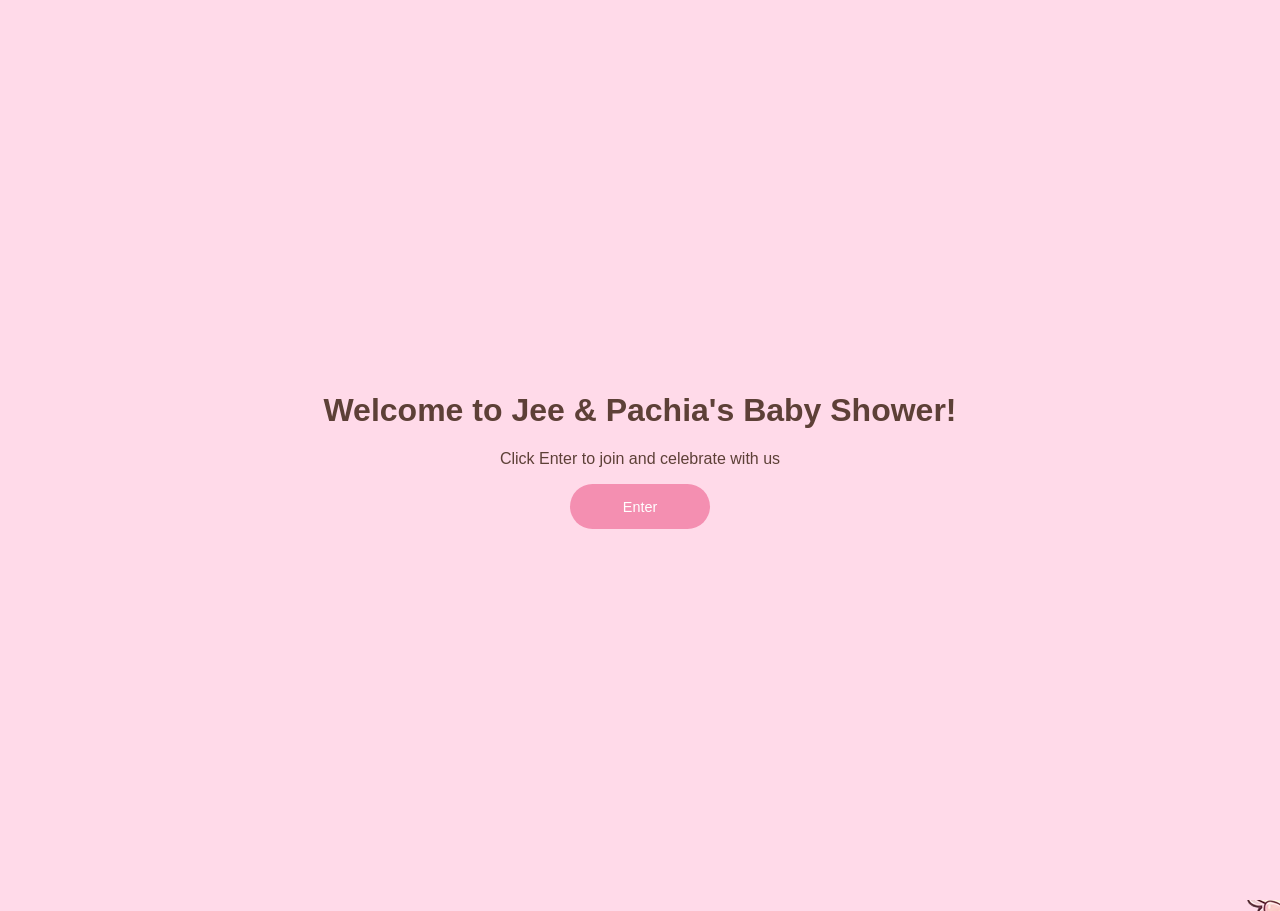
<file: index.html>
<!DOCTYPE html>
<html lang="en">
<head>
    <meta charset="UTF-8">
    <meta name="viewport" content="width=device-width, initial-scale=1.0">
    <title>Jee & Pachia's Baby Shower 2026</title>
    <link rel="stylesheet" href="style.css">
</head>
<body>

<div id="welcomeOverlay" class="welcome-screen">
    <div class="left-panel"></div>
    <div class="right-panel"></div>
    <div class="welcome-content">
        <h1>Welcome to Jee & Pachia's Baby Shower!</h1>
        <p>Click Enter to join and celebrate with us</p>
        <button class="pink-btn" onclick="startEverything()">Enter</button>
    </div>
</div>


    <audio id="bgMusic">
        <source src="Naruto OST 2 - Fooling Mode.mp3" type="audio/mpeg">
    </audio>

    <div id="randomSheep" class="jumping-sheep">
        <img src="sheep1.png" alt="Jumping Sheep" class="sheep-icon">
    </div>

    <header>
        <img src="cloud.png" class="header-cloud h-cloud1">
        <img src="cloud.png" class="header-cloud h-cloud2">
        <img src="cloud.png" class="header-cloud h-cloud3">


        <h1>Jee & Pachia's Baby Shower 2026</h1>
        <p>Please join us to celebrate both Jee and Pachia's baby shower.</p>
    </header>

    <main class="container">
        <section class="card">
            <h2>When is little Douachi Evelyn Vahchuama popping out?</h2>
            <p>She'll be ready to come out approximately on April 18th-20th 2026.</p>
            
            <div class="card-content">
                <img src="Baby.png" alt="Baking Bread" class="bread-img">
            </div>

<div class="button-group">
    <button class="pink-btn" onclick="openDetails(this)">Details</button>
    <button class="pink-btn" onclick="openRegistryNote(this)">Baby Registry</button>
    <button class="pink-btn" onclick="openRSVP(this)">RSVP</button>
</div>
        </section>

        <section class="sheep-grid">
            <img src="sheep1.png" alt="Sheep" class="sheep-icon">
            <img src="sheep1.png" alt="Sheep" class="sheep-icon">
            <img src="sheep1.png" alt="Sheep" class="sheep-icon">
        </section>

        <div class="cloud-container">
    <img src="cloud.png" class="cloud-img cloud1">
    <img src="cloud.png" class="cloud-img cloud2">
    <img src="cloud.png" class="cloud-img cloud3">
    <img src="cloud.png" class="cloud-img cloud4">
    <img src="cloud.png" class="cloud-img cloud5">
</div>
    </main>

    <div id="detailsModal" class="modal">
        <div class="modal-content">
            <h2>Baby Shower Details</h2>
            <p>Don't forget to RSVP by Feb 28th if you are coming! Hope you see you there!</p>
            <p>There will be food, games, and a diaper raffle! -Don't forget to bring diapers for the raffle!</p>
            <p><strong>Date:</strong> March 21st 2026, Saturday</p>
            <p><strong>Time:</strong> 12:00PM - 3:00PM</p>
            <p><strong>Parking:</strong> The whole parking lot</p>

            <p><strong>Location:</strong> <a href="https://maps.google.com/?q=314+E+5th+Ave+%23210+Owasso+OK+74055" target="_blank" class="map-link">314 E 5th Ave #210, Owasso, OK 74055</a></p>
            <img src="eventplace.png" alt="Event Place" class="event-img">
            <br><br>
            <button class="pink-btn" onclick="closeAllModals()">Close</button>
        </div>
    </div>

    <div id="registryModal" class="modal">
        <div class="modal-content">
            <h2>A Little Note</h2>
            <p>Items are and will be appreciated, but there is no need to get it. You being there to celebrate is already enough!</p>
            <div class="button-group">
                <button class="pink-btn" onclick="closeAllModals()">Close</button>
                <button class="pink-btn" onclick="goToRegistry()">Go to Registry</button>
            </div>
        </div>
    </div>

    <footer>
        <p>© 2026 | JeeJuz</p>
    </footer>

<script>
    // 1. --- MUSIC LOGIC ---
    const music = document.getElementById("bgMusic");

    function playMusic() {
        if (music && music.paused) {
            music.volume = 0.3;
            music.play().catch(err => console.log("Playback blocked"));
            
            music.ontimeupdate = function() {
                // Fades out at the 4 minute 15 second mark
                if (music.currentTime >= 255 && music.currentTime < 260) {
                    music.volume = Math.max(0, 0.3 - (music.currentTime - 255) / 5);
                }
                if (music.currentTime >= 260) { 
                    music.pause(); 
                    music.currentTime = 0;
                }
            };
        }
    }

    // 2. --- BUTTON & MODAL FUNCTIONS ---
    function startEverything() {
        document.getElementById("welcomeOverlay").classList.add('active');
        playMusic();
        setTimeout(() => {
            document.getElementById("welcomeOverlay").style.display = 'none';
        }, 1500);
    }

    function openDetails(btn) {
        playMusic();
        if(typeof createNote === "function") createNote(btn); 
        document.getElementById("detailsModal").style.display = "block";
    }

    function openRegistryNote(btn) {
        playMusic();
        if(typeof createNote === "function") createNote(btn);
        document.getElementById("registryModal").style.display = "block";
    }

    function openRSVP(btn) {
        playMusic(); // Changed from startMusicLogic to playMusic
        if(typeof createNote === "function") createNote(btn);

        const rsvpLink = "https://docs.google.com/forms/d/e/1FAIpQLSfIaLtaVO8HdH7nDRaAhTSvLXDudTD9hkUcID0r45cpnDXZXw/viewform?usp=dialog";
        
        setTimeout(() => {
            window.open(rsvpLink, '_blank');
        }, 200);
    }

    function closeAllModals() {
        document.getElementById("detailsModal").style.display = "none";
        document.getElementById("registryModal").style.display = "none";
    }

    function goToRegistry() {
        window.open('https://my.babylist.com/baby-pachia-jee', '_blank');
        closeAllModals();
    }

    // 3. --- BACKGROUND SHEEP JUMPING ---
    const sheep = document.getElementById('randomSheep');
    function jumpRandomly() {
        const windowWidth = window.innerWidth - 150;
        const groundLevel = window.innerHeight - 180;
        const jumpHeight = 200;
        const randomX = Math.floor(Math.random() * windowWidth);

        sheep.style.left = randomX + 'px';
        sheep.style.top = (groundLevel - jumpHeight) + 'px';
        sheep.style.transform = `rotate(-15deg)`;

        setTimeout(() => {
            if(sheep) {
                sheep.style.top = groundLevel + 'px';
                sheep.style.transform = `rotate(0deg)`;
            }
        }, 750);

        setTimeout(jumpRandomly, Math.random() * 1000 + 2000);
    }
    jumpRandomly();

    // 4. --- CLICK INTERACTIONS ---
    window.onclick = function(event) {
        // Close modals if background is clicked
        if (event.target.classList.contains('modal')) {
            closeAllModals();
        }

        // Drop mini sheep logic
        if (event.target.tagName === 'BUTTON' || event.target.closest('.modal-content')) return;
        
        const miniSheep = document.createElement('img');
        miniSheep.src = 'sheep1.png'; 
        miniSheep.className = 'mini-sheep';
        miniSheep.style.left = (event.pageX - 20) + 'px';
        miniSheep.style.top = (event.pageY - 20) + 'px';
        miniSheep.style.transform = `rotate(${Math.floor(Math.random() * 60) - 30}deg)`;
        document.body.appendChild(miniSheep);
        setTimeout(() => miniSheep.remove(), 2000);
    };
</script>
</body>
</html>
</file>
<file: style.css>
/* ==========================================================================
   1. GENERAL STYLES & CURSORS
   ========================================================================== */
body {
    margin: 0;
    font-family: 'Segoe UI', Tahoma, Geneva, Verdana, sans-serif;
    background-color: #ffdae9; /* Soft Pink Background */
    color: #5d4037;
    display: flex;
    flex-direction: column;
    min-height: 100vh;
}

/* ==========================================================================
   2. LAYOUT COMPONENTS (Header, Container, Footer)
   ========================================================================== */
header {
    background-color: #f48fb1;
    color: white;
    text-align: center;
    padding: 2rem 1rem;
    box-shadow: 0 4px 6px rgba(0,0,0,0.1);
}

.container {
    flex: 1;
    padding: 20px;
    max-width: 800px;
    margin: 0 auto;
}

footer {
    text-align: center;
    padding: 1rem;
    font-size: 0.8rem;
    opacity: 0.7;
}

/* ==========================================================================
   3. CARD & CONTENT STYLING
   ========================================================================== */
.card {
    background: white;
    padding: 2rem;
    border-radius: 20px;
    text-align: center;
    box-shadow: 0 10px 20px rgba(0,0,0,0.05);
    margin-bottom: 20px;
}

.card-content {
    display: flex;
    flex-direction: column;
    align-items: center;
    gap: 20px;
    margin-top: 15px;
}

.bread-img, .event-img {
    max-width: 300px;
    width: 100%;
    border-radius: 15px;
}

/* ==========================================================================
   4. BUTTONS & INTERACTION
   ========================================================================== */
.button-group {
    display: flex;
    flex-direction: row;
    justify-content: center;
    gap: 15px;
    margin-top: 20px;
    flex-wrap: wrap;
}

.pink-btn {
    min-width: 140px; 
    height: 45px;
    padding: 0 20px;
    background-color: #f48fb1;
    color: white !important;
    border: none;
    border-radius: 50px;
    font-size: 0.9rem;
    font-family: inherit;
    transition: transform 0.2s, background-color 0.2s;
    display: inline-flex;
    align-items: center;
    justify-content: center;
    text-decoration: none;
}

.pink-btn:hover {
    transform: scale(1.05);
    background-color: #ec407a;
}

/* ==========================================================================
   5. MODAL STYLES
   ========================================================================== */
.modal {
    display: none; 
    position: fixed;
    left: 0;
    top: 0;
    width: 100%;
    height: 100%;
    background-color: rgba(0,0,0,0.6);
    z-index: 9999 !important;
    backdrop-filter: blur(8px);
}

.modal-content {
    background-color: white;
    margin: 10% auto;
    padding: 20px; /* Reduced padding for more room */
    border-radius: 20px;
    width: 90%; /* Occupies more screen width on small devices */
    max-width: 500px;
    text-align: center;
    position: relative;
    box-shadow: 0 5px 15px rgba(0,0,0,0.3);
    animation: modalPop 0.3s ease-out;
    box-sizing: border-box; /* IMPORTANT: Keeps padding inside the width */
}

/* Specific Mobile Fixes */
@media (max-width: 600px) {
    header h1 { font-size: 1.5rem; }
    
    .modal-content { 
        margin: 15% auto; 
        width: 95%; /* Almost full width on tiny screens */
        padding: 15px; 
    }

    .event-img, .bread-img {
        max-width: 100%; /* Ensures images never push the modal wider than the screen */
        height: auto;
    }

    .sheep-icon { width: 100px; } 
}

.close-btn {
    position: absolute;
    right: 20px;
    top: 10px;
    font-size: 28px;
    font-weight: bold;
    color: #f48fb1;
}

.map-link {
    color: #f48fb1;
    font-weight: bold;
    text-decoration: underline;
}

.welcome-screen {
    position: fixed;
    top: 0;
    left: 0;
    width: 100%;
    height: 100%;
    z-index: 10000;
    display: flex;
    justify-content: center;
    align-items: center;
    overflow: hidden;
}

/* Both panels start meeting in the middle */
.left-panel, .right-panel {
    position: absolute;
    top: 0;
    width: 50.5%; /* Change this from 50% to 50.5% */
    height: 100%;
    background-color: #ffdae9; 
    transition: transform 1.2s cubic-bezier(0.7, 0, 0.3, 1);
    z-index: -1;
    border: none !important; /* Add this just to be safe */
}

.left-panel { left: 0; }
.right-panel { right: 0; }

/* The text content in the center */
.welcome-content {
    text-align: center;
    transition: opacity 0.5s ease;
}

/* The Magic: When 'active' is added, panels slide away */
.welcome-screen.active .left-panel {
    transform: translateX(-100%);
}

.welcome-screen.active .right-panel {
    transform: translateX(100%);
}

.welcome-screen.active .welcome-content {
    opacity: 0;
    pointer-events: none;
}

/* ==========================================================================
   6. ANIMATIONS & EFFECTS
   ========================================================================== */

/* Main Jumping Sheep */
.jumping-sheep {
    position: fixed;
    z-index: 1000;
    pointer-events: none;
    transition: left 1.5s linear, top 0.75s cubic-bezier(0.17, 0.67, 0.83, 0.67);
}

/* Static Sheep Grid Swing */
.sheep-grid {
    display: flex;
    justify-content: center;
    align-items: center;
    gap: 30px;
    margin-top: 40px;
    flex-wrap: wrap;
}

.sheep-grid .sheep-icon {
    width: 200px;
    height: auto;
    display: inline-block;
    animation: sheepSwing 3s ease-in-out infinite;
    transform-origin: top center;
}

/* Floating Effects (Click & Music) */
.mini-sheep, .floating-note {
    position: absolute;
    pointer-events: none;
    z-index: 9999;
}

.mini-sheep {
    width: 40px;
    animation: floatUpAndOut 2s ease-out forwards;
}

.floating-note {
    font-size: 24px;
    color: #f48fb1;
    animation: floatUpAndOut 2s ease-out forwards;
}

/* Keyframe Definitions */
@keyframes modalPop {
    from { transform: scale(0.8); opacity: 0; }
    to { transform: scale(1); opacity: 1; }
}

@keyframes floatUpAndOut {
    0% { transform: translateY(0) scale(1); opacity: 1; }
    100% { transform: translateY(-150px) scale(1.5); opacity: 0; }
}

@keyframes sheepSwing {
    0%, 100% { transform: rotate(-10deg); }
    50% { transform: rotate(10deg); }
}

/* Container holds them in the background */
.cloud-container {
    position: fixed;
    top: 0;
    left: 0;
    width: 100%;
    height: 100%;
    overflow: hidden;
    pointer-events: none;
    z-index: -2;
}

/* Base style for all cloud images */
.cloud-img {
    position: absolute;
    width: 200px; /* Adjust this to make clouds smaller or bigger */
    height: auto;
    opacity: 0.6;  /* Makes them slightly see-through and soft */
    animation: drift linear infinite;
}

/* Individual positions and speeds */
.cloud1 { 
    top: 40%; 
    animation-duration: 45s; 
}
.cloud2 { 
    top: 25%; 
    animation-duration: 70s; 
    animation-delay: -15s; /* Starts part-way across the screen */
}
.cloud3 { 
    top: 55%; 
    animation-duration: 55s; 
    animation-delay: -30s; 
}
.cloud4 { 
    top: 35%; 
    animation-duration: 55s; 
    animation-delay: -20s; 
}
.cloud5 { 
    top: 65%; 
    animation-duration: 75s; 
    animation-delay: -30s; 
}
/* The movement logic */
@keyframes drift {
    from { 
        transform: translateX(-250px); /* Starts completely off-screen to the left */
    }
    to { 
        transform: translateX(110vw); /* Ends completely off-screen to the right */
    }
}

header {
    background-color: #f48fb1;
    color: white;
    text-align: center;
    padding: 2.5rem 1rem;
    box-shadow: 0 4px 6px rgba(0,0,0,0.1);
    position: relative; /* This keeps the clouds inside the header */
    overflow: hidden;   /* This cuts off the clouds if they drift too far down */
}

/* Base style for header clouds */
.header-cloud {
    position: absolute;
    width: 120px; /* Smaller size for the header */
    height: auto;
    opacity: 0.4;
    z-index: 0;   /* Sits behind the text */
    pointer-events: none;
    animation: headerDrift linear infinite;
}

/* Ensure the text stays on top of the clouds */
header h1, header p {
    position: relative;
    z-index: 1;
}

/* Individual cloud positions */
.h-cloud1 {
    top: 10%;
    animation-duration: 20s;
}

.h-cloud2 {
    bottom: 10%;
    animation-duration: 25s;
    animation-delay: -10s;
}

.h-cloud3 {
    bottom: 40%;
    animation-duration: 25s;
    animation-delay: -5s;
}
/* Animation specifically for header width */
@keyframes headerDrift {
    from { transform: translateX(-1050px); }
    to { transform: translateX(100vw); }
}

/* ==========================================================================
   7. MOBILE RESPONSIVENESS
   ========================================================================== */
@media (max-width: 600px) {
    header h1 { font-size: 1.5rem; }
    .modal-content { margin: 20% auto; width: 90%; }
    .sheep-icon { width: 120px; } /* Smaller sheep for mobile */
}
</file>
